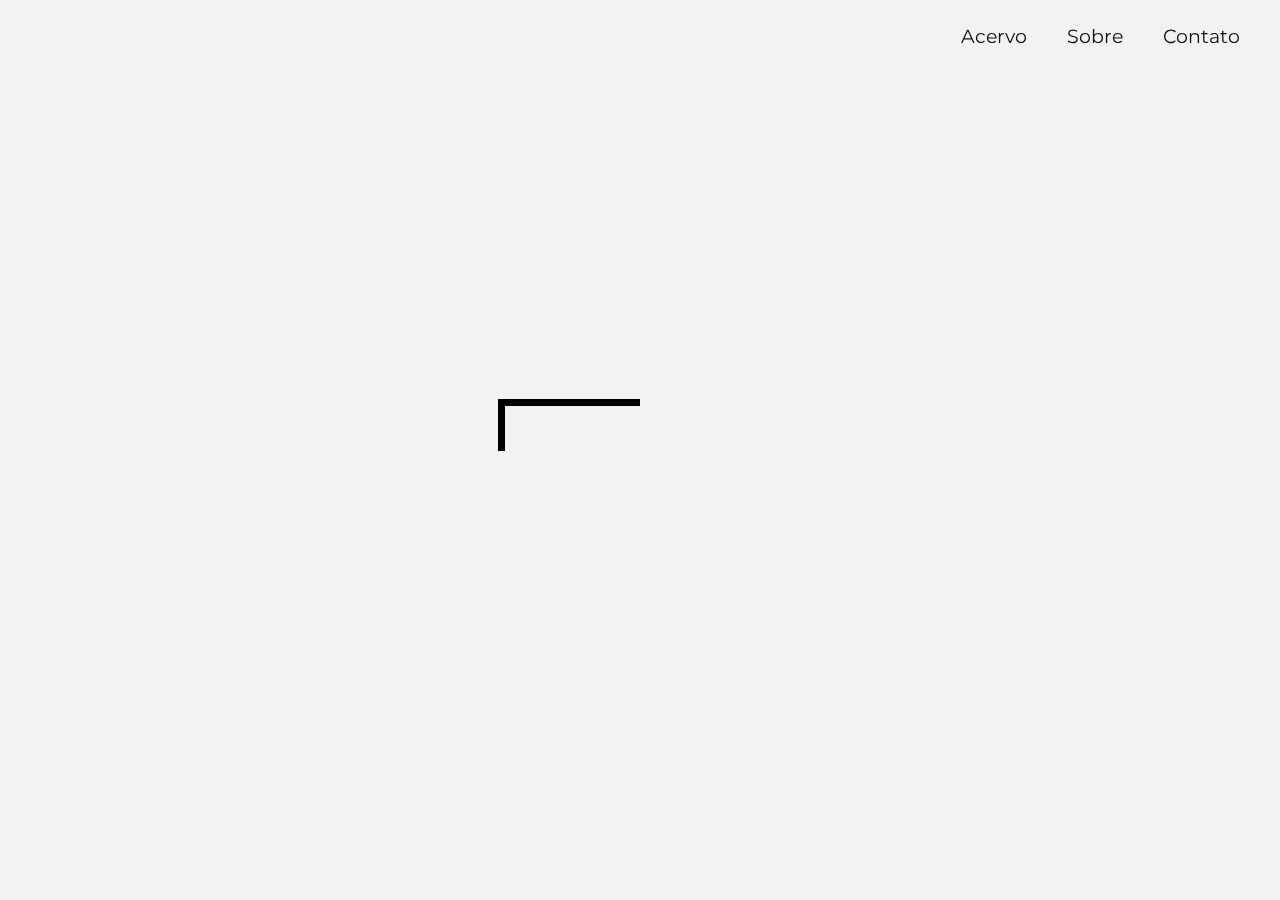
<file: index.html>
<!DOCTYPE html>
<html lang="pt-br">
<head>
    <meta charset="UTF-8">
    <meta name="viewport" content="width=device-width, initial-scale=1">
    <meta name="Description" content="Por: Marcela Lazzari Lemos. Curso de Design PUC-SP 2019">
    <title>InterArt</title>
    <link rel="stylesheet" href="complete.css">
    <link href="https://fonts.googleapis.com/css?family=Belleza&display=swap" rel="stylesheet">
    <link href="https://fonts.googleapis.com/css?family=Montserrat:400,700&display=swap" rel="stylesheet">

</head>

<body>
<div class="gif-load"></div>
<div class="pular" id="IrConteúdo"><a href="#scroll-to">Pular para conteúdo</a></div>
<!--MENU PRINCIPAL-->
    <nav>
        <a href="#"><img src="./img/menu.svg" class="hide-desktop" alt="menu" id="menu" width="20"></a>
        <a href="./index.html" > <img src="./img/logo_final.png" class="logo" alt="logo interart" height="60" ></a>
        <ul class="navbar show-desktop hide-mobile" id="nav">
            <li id="sair" class="fecha-btn hide-desktop"> <img src="./img/exit.svg" alt="fechar menu" width="15"></li>
            <li><a href="./acervo.html" class="menu acessibilidade">Acervo</a></li>
            <li><a href="./sobre.html" class="menu acessibilidade">Sobre</a></li>
            <li><a href="./sugestao.html" class="menu acessibilidade">Contato</a></li>        
        </ul>
    </nav>

    <div class="main" id="scroll-to">
        <h1>Mostre-me uma</h1>
        <h2>Obra de Arte</h2>        
        <button id="explorar" onClick="random_3()" type="button" title="Abrirá em Nova Janela">Explorar</button>
    </div>
  <footer id="fixed">
      <input type="button" class="mudar-tam" value="A+" onclick="fonte('a');" />
      <input type="button" class="mudar-tam" value="A-" onclick="fonte('b');" />
  </footer>

<!--JAVASCRIPT-->
<script src="https://plugin.handtalk.me/web/latest/handtalk.min.js"></script>
<script src="https://ajax.googleapis.com/ajax/libs/jquery/2.2.4/jquery.min.js"></script>
<script>    
    var menu = document.getElementById('menu');
    var nav = document.getElementById('nav');
    var sair = document.getElementById('sair');

    menu.addEventListener('click', function(e) {
        nav.classList.toggle('hide-mobile');
        e.preventDefault();
    });
      
    sair.addEventListener('click', function(e) {
        nav.classList.add('hide-mobile');
        e.preventDefault();
    });

    function fonte(e){
    var elemento = $(".acessibilidade");
    var fonte = elemento.css('font-size');
    if (e == 'a') {
      elemento.css("fontSize", parseInt(fonte) + 1);
    } else if('b'){
      elemento.css("fontSize", parseInt(fonte) - 1);
    }
  }

  var ht = new HT({
    token: "4401414408448ca8eb8c32bab276b332"
  });

  $(window).load(function() {
		$(".gif-load").fadeOut("slow");;
	});

  function random_3(){
    var myrandom=Math.round(Math.random()*2)
    var link1="https://umalemos.github.io/quadro-1.html"
    var link2="https://umalemos.github.io/quadro-2.html"
    var link3="https://umalemos.github.io/quadro-3.html"
    if (myrandom==0)
        window.location=link1
    else if (myrandom==1)
        window.location=link2
    else if (myrandom==2)
        window.location=link3
  }
  </script>

</body>
</html>
</file>
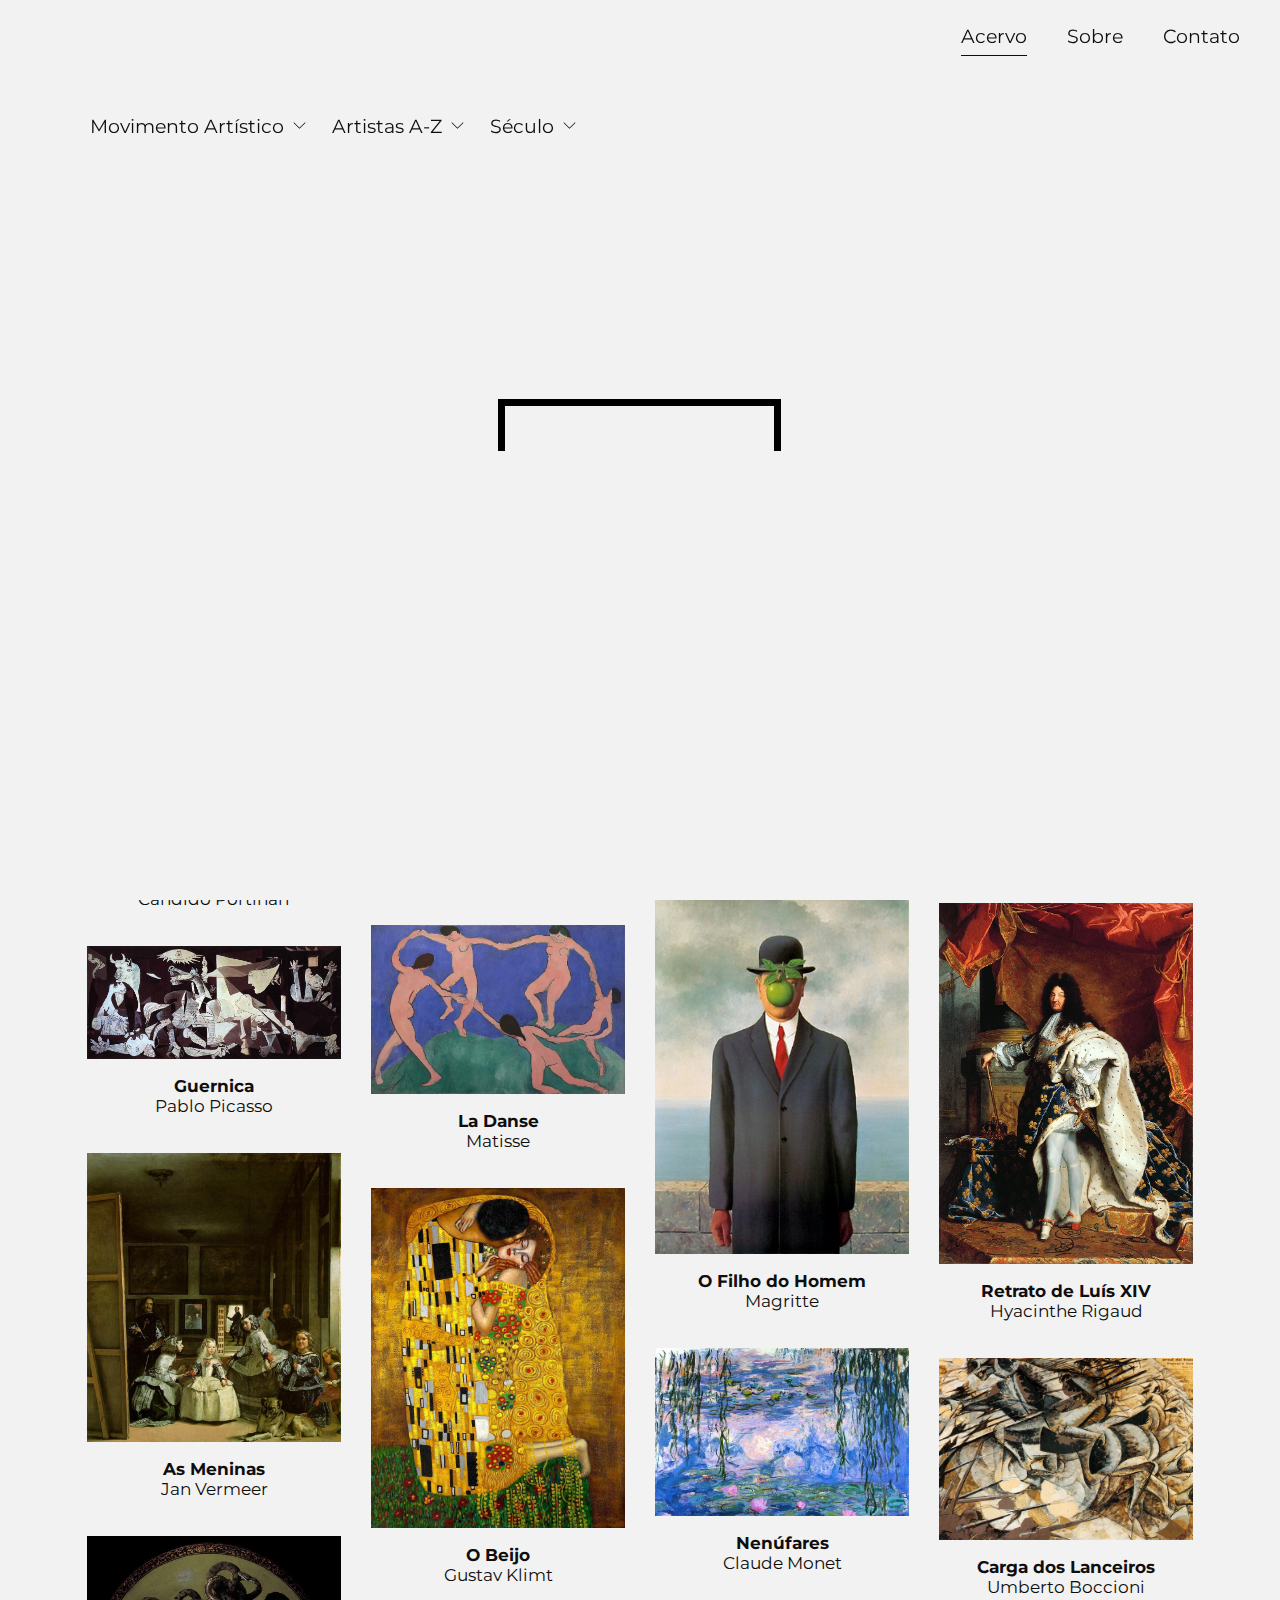
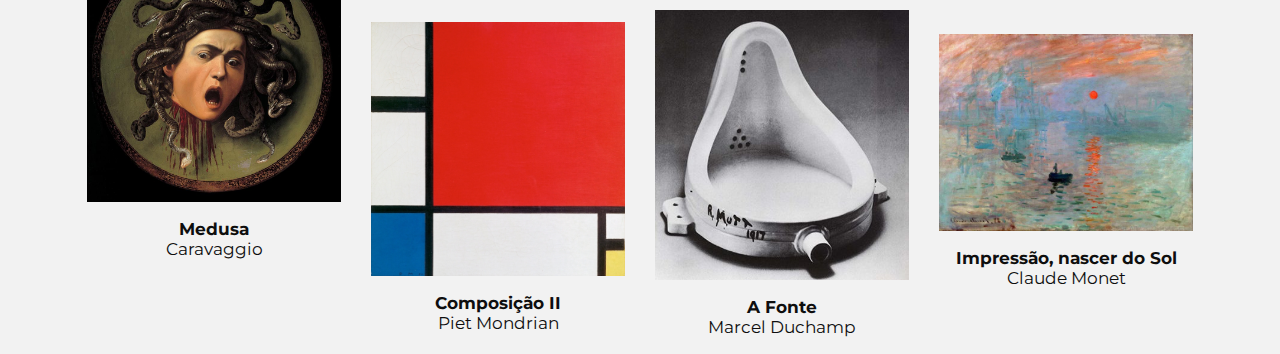
<file: acervo.html>
<!DOCTYPE html>
<html lang="pt-br">
<head>
    <meta charset="UTF-8">
    <meta name="viewport" content="width=device-width, initial-scale=1">
    <meta name="Description" content="Por: Marcela Lazzari Lemos. Curso de Design PUC-SP 2019">
    <title>InterArt</title>
    <link rel="stylesheet" href="complete.css">
    <link href="https://fonts.googleapis.com/css?family=Belleza&display=swap" rel="stylesheet">
    <link href="https://fonts.googleapis.com/css?family=Montserrat:400,700&display=swap" rel="stylesheet">
</head>

<body>
<div class="gif-load"></div>
<div class="pular" id="IrConteúdo"><a href="#scroll-to">Pular para conteúdo</a></div>
<!--MENU PRINCIPAL-->
    <nav>
        <a href="#"> <img src="./img/menu.svg" class="hide-desktop" alt="menu" id="menu" width="20"> </a>
        <a href="./index.html" > <img src="./img/logo_final.png" class="logo" alt="logo interart" height="60" ></a>
        <ul class="navbar show-desktop hide-mobile" id="nav">
            <li id="sair" class="fecha-btn hide-desktop"> <img src="./img/exit.svg" alt="fechar menu" width="15"></li>
            <li><a href="./acervo.html" class="screen acessibilidade">Acervo</a></li>
            <li><a href="./sobre.html" class="menu acessibilidade">Sobre</a></li>
            <li><a href="./sugestao.html" class="menu acessibilidade">Contato</a></li> 
        </ul>
    </nav>
<!--FILTROS--> 
    <nav class="filtro acessibilidade">
        <h1 class="acervo hide-desktop"> Acervo</h1> 
            <div class="linha-filtro"> 
                <img src="./img/filtro.svg" class="hide-desktop" alt="filtrar" id="iconfiltro">
                <label class="hide" for="campo-de-busca">Busca</label>
                <input type="text" id="campo-de-busca" aria-label="campo-de-busca" placeholder=""> 
                <ul class="show-desktop hide-mobile" id="lifiltro">
                    <li id="sair2" class="fecha-btn hide-desktop"> <img src="./img/exit.svg" alt="fechar menu" width="15"></li>
                    <li class="dropdown">
                        <a href="javascript:void(0)" class="item-filtro acessibilidade">Movimento Artístico</a>
                        <img src="./img/back.svg" alt="seta" width="15">
                            <div class="dropdown-content">
                                <div>
                                    <a href="#">Barroco</a>
                                    <a href="#">Cubismo</a>
                                    <a href="#">Dadaísmo</a>
                                    <a href="#">Expressionismo</a>
                                    <a href="#">Futurismo</a>
                                    <a href="#">Impressionismo</a>
                                    <a href="#">Modernismo</a>
                                    <a href="#">Neoclassicismo</a>
                                </div>
                                <div>
                                    <a href="#">Pop-Art</a>
                                    <a href="#">Pós-Modernismo</a>
                                    <a href="#">Renascimento</a>
                                    <a href="#">Alto Renascimento</a>
                                    <a href="#">Romantismo no Brasil</a>
                                    <a href="#">Simbolismo</a>
                                    <a href="#">Surrealismo</a>
                                    <a href="#">Tropicália</a>
                                </div>
                            </div>            
                    </li>
                    <li class="dropdown">
                        <a href="javascript:void(0)" class="item-filtro acessibilidade">Artistas A-Z</a>
                        <img src="./img/back.svg" alt="seta" width="15">
                            <div class="dropdown-content">
                                <div>   
                                <a href="#">Barroco</a>
                                <a href="#">Cubismo</a>
                                <a href="#">Dadaísmo</a>
                                <a href="#">Expressionismo</a>
                                <a href="#">Futurismo</a>
                                <a href="#">Impressionismo</a>
                                <a href="#">Modernismo</a>
                                <a href="#">Neoclassicismo</a>
                                </div>
                                <div>
                                <a href="#">Pop-Art</a>
                                <a href="#">Pós-Modernismo</a>
                                <a href="#">Renascimento</a>
                                <a href="#">Alto Renascimento</a>
                                <a href="#">Romantismo no Brasil</a>
                                <a href="#">Simbolismo</a>
                                <a href="#">Surrealismo</a>
                                <a href="#">Tropicália</a>
                                </div>
                            </div>
                    </li>
                    <li class="dropdown">
                        <a href="javascript:void(0)" class="item-filtro acessibilidade">Século</a>
                        <img src="./img/back.svg" alt="seta" width="15">
                            <div class="dropdown-content">   
                                <div>
                                <a href="#">Século IV</a>
                                <a href="#">Século VII</a>
                                <a href="#">Século VIII</a>
                                <a href="#">Século IX</a>
                                <a href="#">Século X</a>
                                <a href="#">Século XI</a>
                                <a href="#">Século XII</a>
                                <a href="#">Século XIII</a>
                                </div>
                                <div>
                                <a href="#">Século XIV</a>
                                <a href="#">Século XV</a>
                                <a href="#">Século XVI</a>
                                <a href="#">Século XVII</a>
                                <a href="#">Século XVIII</a>
                                <a href="#">Século XIX</a>
                                <a href="#">Século XX</a>
                                <a href="#">Século XXI</a>
                                </div>
                            </div>
                    </li>                     
                </ul>
            </div>
    </nav>  

<!-- ACERVO  -->
<div class="row" id="scroll-to"> 
  <div class="column">
    <img src="./acervo/img1.jpg" alt="Quadro Abaporu" style="width:100%">
        <p class="leg acessibilidade"> <em> Abaporu </em> <br>
        Tarsila do Amaral </p>
    <img src="./acervo/img2.jpg" alt="Quadro Os Retirantes" style="width:100%">
        <p class="leg acessibilidade"> <em>Os Retirantes </em> <br>
        Cândido Portinari </p>
    <img src="./acervo/img3.jpg" alt="Quadro Guernica" style="width:100%">
        <p class="leg acessibilidade"> <em> Guernica </em> <br>
        Pablo Picasso</p>    
    <img src="./acervo/img4.jpg" alt="Quadro As Meninas" style="width:100%">
        <p class="leg acessibilidade"> <em> As Meninas </em> <br>
        Jan Vermeer </p>
    <img src="./acervo/img5.jpg" alt="Quadro Medusa" style="width:100%">
        <p class="leg acessibilidade"> <em> Medusa </em> <br>
        Caravaggio </p>
  </div>
  
  <div class="column">    
    <img src="./acervo/img7.jpg" alt="Quadro Noite Estrelada" style="width:100%">
        <p class="leg acessibilidade"> <em> Noite Estrelada </em> <br>
        Vincent Van Gogh </p>
    <img src="./acervo/img8.jpg" alt="Quadro O Casal Arnolfini" style="width:100%">
        <p class="leg acessibilidade"> <em> O Casal Arnolfini </em> <br>
        Jan van Eyck </p>
    <img src="./acervo/img9.jpg" alt="Quadro La Danse" style="width:100%">
        <p class="leg acessibilidade"> <em> La Danse </em> <br>
         Matisse</p>
    <img src="./acervo/img10.jpg" alt="Quadro O Beijo" style="width:100%">
        <p class="leg acessibilidade"> <em> O Beijo </em> <br>
        Gustav Klimt </p>
    <img src="./acervo/img6.jpg" alt="Quadro Composição II" style="width:100%">
        <p class="leg acessibilidade"> <em> Composição II </em> <br>
        Piet Mondrian </p>
  </div> 
   
  <div class="column">
    <img src="./acervo/img11.jpg" alt="Quadro A persistência da Memória" style="width:100%">
        <p class="leg acessibilidade"> <em> A persistência da Memória </em> <br>
        Salvador Dalí </p>
    <img src="./acervo/img12.jpg" alt="Quadro O Grito" style="width:100%">
        <p class="leg acessibilidade"> <em> O Grito </em> <br>
        Edward Munch </p>
    <img src="./acervo/img13.jpg" alt="Quadro O filho de Homem" style="width:100%">
        <p class="leg acessibilidade"> <em> O Filho do Homem </em> <br>
        Magritte </p>
    <img src="./acervo/img14.jpg" alt="Quadro Nenúfares" style="width:100%">
        <p class="leg acessibilidade"> <em> Nenúfares </em> <br>
        Claude Monet </p>
    <img src="./acervo/img15.jpg" alt="Quadro A Fonte" style="width:100%">
        <p class="leg acessibilidade"> <em> A Fonte </em> <br>
        Marcel Duchamp </p>
  </div>

  <div class="column">
    <img src="./acervo/img16.jpg" alt="Quadro Les Demoiselles d'Avignon" style="width:100%">
        <p class="leg acessibilidade"> <em> Les Demoiselles d'Avignon</em> <br>
        Pablo Picasso </p>
    <img src="./acervo/img17.jpg" alt="Quadro Crying girl" style="width:100%">
        <p class="leg acessibilidade"> <em> Crying girl</em> <br>
        Roy Lichtenstein </p>
    <img src="./acervo/img18.jpg" alt="Quadro Retrato de Luís XIV" style="width:100%">
        <p class="leg acessibilidade"> <em> Retrato de Luís XIV </em> <br>
        Hyacinthe Rigaud </p>
    <img src="./acervo/img20.jpg" alt="Quadro Carga dos Lanceiros" style="width:100%">
        <p class="leg acessibilidade"> <em>Carga dos Lanceiros </em> <br>
        Umberto Boccioni </p>
    <img src="./acervo/img19.jpg" alt="Quadro Impressão, nascer do Sol" style="width:100%">
        <p class="leg acessibilidade"> <em> Impressão, nascer do Sol </em> <br>
        Claude Monet </p>
  </div>
  
</div>

  <footer id="fixed">
      <input type="button" class="mudar-tam" value="A+" onclick="fonte('a');" />
      <input type="button" class="mudar-tam" value="A-" onclick="fonte('b');" />
  </footer>

<!--JAVASCRIPT-->
<script src="https://plugin.handtalk.me/web/latest/handtalk.min.js"></script>
<script src="https://ajax.googleapis.com/ajax/libs/jquery/2.2.4/jquery.min.js"></script>
<script>    
    var menu = document.getElementById('menu');
    var nav = document.getElementById('nav');
    var sair = document.getElementById('sair');

    menu.addEventListener('click', function(e) {
        nav.classList.toggle('hide-mobile');
        e.preventDefault();
    });
      
    sair.addEventListener('click', function(e) {
        nav.classList.add('hide-mobile');
        e.preventDefault();
    });

    var iconfiltro = document.getElementById('iconfiltro');
    var lifiltro = document.getElementById('lifiltro');
    var sair = document.getElementById('sair');

    iconfiltro.addEventListener('click', function(e) {
        lifiltro.classList.toggle('hide-mobile');
        e.preventDefault();
    });
      
    sair2.addEventListener('click', function(e) {
        lifiltro.classList.add('hide-mobile');
        e.preventDefault();
    });

    function fonte(e){
    var elemento = $(".acessibilidade");
    var fonte = elemento.css('font-size');
    if (e == 'a') {
      elemento.css("fontSize", parseInt(fonte) + 1);
    } else if('b'){
      elemento.css("fontSize", parseInt(fonte) - 1);
    }
  }

  var ht = new HT({
    token: "4401414408448ca8eb8c32bab276b332"
  });

  $(window).load(function() {
	$(".gif-load").fadeOut("slow");;
    });
</script>
</body>
</html>
</file>
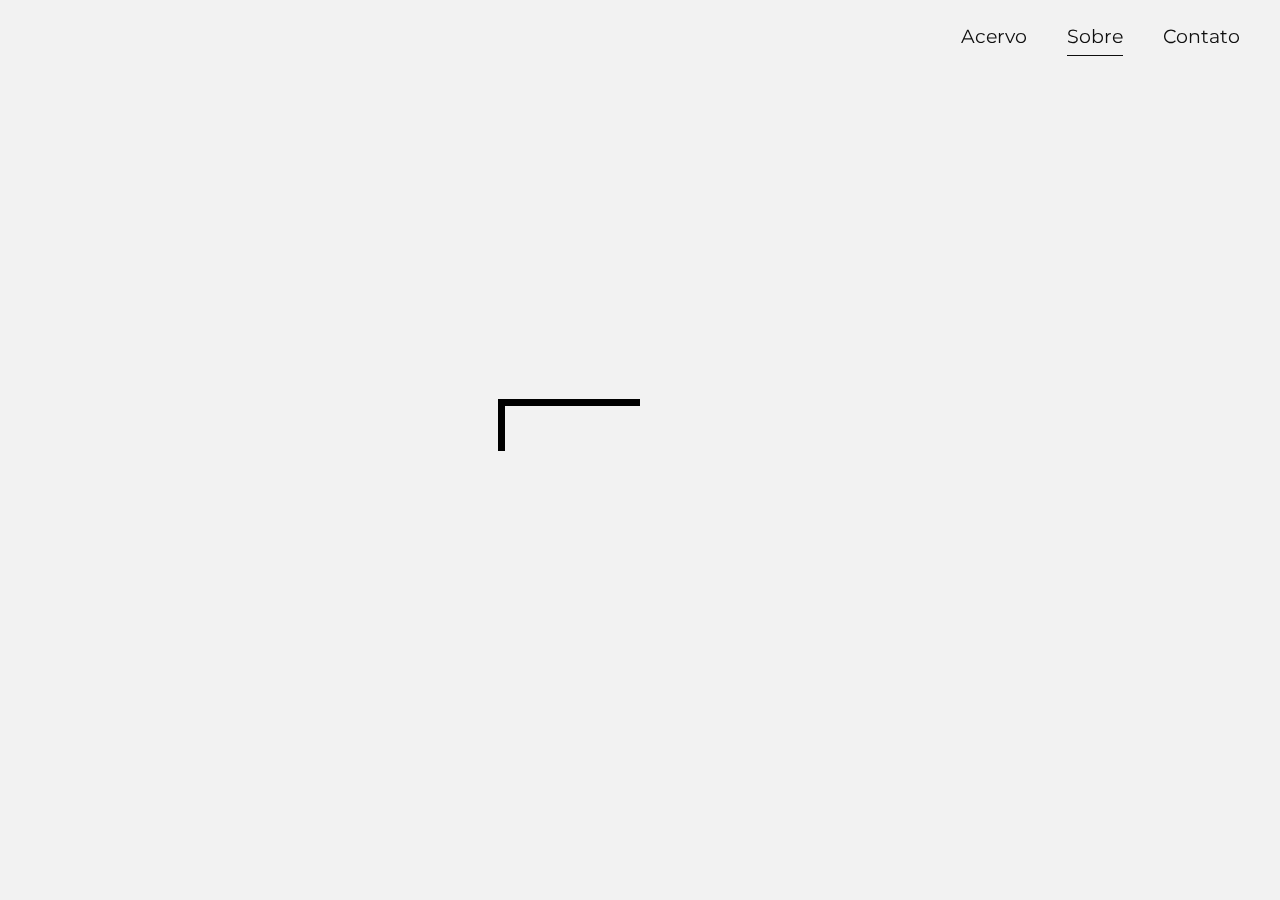
<file: sobre.html>
<!DOCTYPE html>
<html lang="pt-br">
<head>
    <meta charset="UTF-8">
    <meta name="viewport" content="width=device-width, initial-scale=1">
    <meta name="Description" content="Por: Marcela Lazzari Lemos. Curso de Design PUC-SP 2019">
    <title>InterArt</title>
    <link rel="stylesheet" href="complete.css">
    <link href="https://fonts.googleapis.com/css?family=Belleza&display=swap" rel="stylesheet">
    <link href="https://fonts.googleapis.com/css?family=Montserrat:400,700&display=swap" rel="stylesheet">
</head>

<body>
<div class="gif-load"></div>
<div class="pular" id="IrConteúdo"><a href="#scroll-to">Pular para conteúdo</a></div>
<!--MENU PRINCIPAL-->
<nav>
    <a href="#"> <img src="./img/menu.svg" class="hide-desktop" alt="menu" id="menu" width="20"> </a>
    <a href="./index.html" > <img src="./img/logo_final.png" class="logo" alt="logo interart" height="60" ></a>
    <ul class="navbar show-desktop hide-mobile" id="nav">
        <li id="sair" class="fecha-btn hide-desktop"> <img src="./img/exit.svg" alt="fechar menu" width="15"></li>
        <li><a href="./acervo.html" class="menu acessibilidade">Acervo</a></li>
        <li><a href="./sobre.html" class="screen acessibilidade">Sobre</a></li>
        <li><a href="./sugestao.html" class="menu acessibilidade">Contato</a></li>        
    </ul>
</nav>
<br>

<h1 class="acervo hide-desktop" id="scroll-to"> Sobre</h1>
<div class="info">
    <h2 class="acessibilidade">Arte para todos </h2>
    <p class="acessibilidade">O Interart surgiu para introduzir a arte na vida das pessoas de uma forma leve e interativa. Aqui você encontra informações claras e objetivas para poder iniciar sua aventura pela história da arte e conhecer um pouco mais sobre essa prática que cultivamos por toda a História.</p>
</div> 

  <footer id="fixed">
      <input type="button" class="mudar-tam" value="A+" onclick="fonte('a');" />
      <input type="button" class="mudar-tam" value="A-" onclick="fonte('b');" />
  </footer>
<!--JAVASCRIPT-->
<script src="https://plugin.handtalk.me/web/latest/handtalk.min.js"></script>
<script src="https://ajax.googleapis.com/ajax/libs/jquery/2.2.4/jquery.min.js"></script>
<script>    
        var menu = document.getElementById('menu');
        var nav = document.getElementById('nav');
        var sair = document.getElementById('sair');
    
        menu.addEventListener('click', function(e) {
            nav.classList.toggle('hide-mobile');
            e.preventeDefault();
        });
          
        sair.addEventListener('click', function(e) {
            nav.classList.add('hide-mobile');
            e.preventeDefault();
        });

      function fonte(e){
    var elemento = $(".acessibilidade");
    var fonte = elemento.css('font-size');
    if (e == 'a') {
      elemento.css("fontSize", parseInt(fonte) + 1);
    } else if('b'){
      elemento.css("fontSize", parseInt(fonte) - 1);
    }
  }

  var ht = new HT({
    token: "4401414408448ca8eb8c32bab276b332"
  });

  $(window).load(function() {
		$(".gif-load").fadeOut("slow");;
	});
</script>

</body>
</html>
</file>
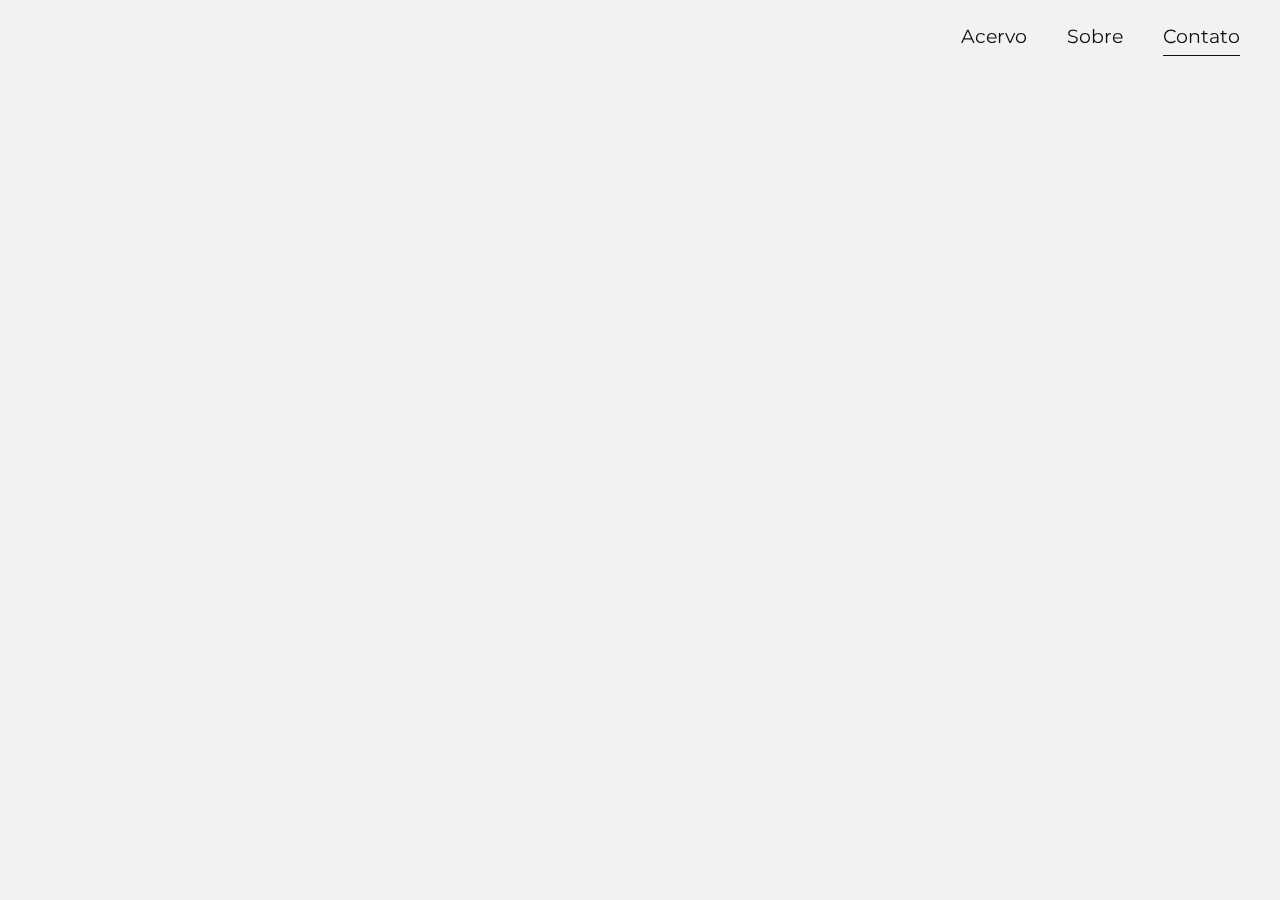
<file: sugestao.html>
<!DOCTYPE html>
<html lang="pt-br">
<head>
    <meta charset="UTF-8">
    <meta name="viewport" content="width=device-width, initial-scale=1">
    <meta name="Description" content="Por: Marcela Lazzari Lemos. Curso de Design PUC-SP 2019">
    <title>InterArt</title>
    <link rel="stylesheet" href="complete.css">
    <link href="https://fonts.googleapis.com/css?family=Belleza&display=swap" rel="stylesheet">
    <link href="https://fonts.googleapis.com/css?family=Montserrat:400,700&display=swap" rel="stylesheet">
</head>

<body>
<div class="gif-load"></div>
<div class="pular" id="IrConteúdo"><a href="#scroll-to">Pular para conteúdo</a></div>
<!--MENU PRINCIPAL-->
<nav>
    <a href="#"> <img src="./img/menu.svg" class="hide-desktop" alt="menu" id="menu" width="20"> </a>
    <a href="./index.html" > <img src="./img/logo_final.png" class="logo" alt="logo interart" height="60" ></a>
    <ul class="navbar show-desktop hide-mobile" id="nav">
        <li id="sair" class="fecha-btn hide-desktop"> <img src="./img/exit.svg" alt="fechar menu" width="15"></li>
        <li><a href="./acervo.html" class="menu acessibilidade">Acervo</a></li>
        <li><a href="./sobre.html" class="menu acessibilidade">Sobre</a></li>
        <li><a href="./sugestao.html" class="screen acessibilidade">Contato</a></li>        
    </ul>
</nav>
<br>

<h1 class="acervo hide-desktop" id="scroll-to"> Contato</h1>
<div class="info">
    <h2 class="acessibilidade">Entre em contato com a InterArt </h2>
    <p class="acessibilidade">Nos envie comentários, críticas e sugestões para que possamos sempre melhorar nossa plataforma e ampliar seu conhecimento sobre arte!</p>
</div> 


<!-- FORMULÁRIO-->
<div class="campos">
  <form>  
    <div class="type">
      <label class="desc acessibilidade" for="email">Email</label>
      <input type="text" id="email" class="digite form" aria-label="email" placeholder="me@interart.com">
    </div>

    <div class="type">
      <label class="desc acessibilidade" for="assunto">Assunto</label>
      <input id="assunto" type="text" class="digite form" aria-label="assunto" placeholder="Sobre o que quer falar?">
    </div>

    <div class="type">    
      <label class="desc acessibilidade" for="descrição">Descrição</label>
      <textarea id="descrição" class="form" aria-label="assunto" placeholder="Conta aí!"></textarea>
    </div>

    <div class="type">
      <div class="form">
      <input type="submit" value="Enviar" id="send" onClick="enviar()">
      </div>
    </div>
    </form>
</div>

<footer id="fixed">
    <input type="button" class="mudar-tam" value="A+" onclick="fonte('a');" />
    <input type="button" class="mudar-tam" value="A-" onclick="fonte('b');" />
</footer>

<!--JAVASCRIPT-->
<script src="https://plugin.handtalk.me/web/latest/handtalk.min.js"></script>
<script src="https://ajax.googleapis.com/ajax/libs/jquery/2.2.4/jquery.min.js"></script>
<script>    
        var menu = document.getElementById('menu');
        var nav = document.getElementById('nav');
        var sair = document.getElementById('sair');
    
        menu.addEventListener('click', function(e) {
            nav.classList.toggle('hide-mobile');
            e.preventeDefault();
        });
          
        sair.addEventListener('click', function(e) {
            nav.classList.add('hide-mobile');
            e.preventeDefault();
        });

  function enviar() {
    alert ("Mensagem enviada com sucesso!");
  }

  function fonte(e){
    var elemento = $(".acessibilidade");
    var fonte = elemento.css('font-size');
    if (e == 'a') {
      elemento.css("fontSize", parseInt(fonte) + 1);
    } else if('b'){
      elemento.css("fontSize", parseInt(fonte) - 1);
    }
  }

  var ht = new HT({
    token: "4401414408448ca8eb8c32bab276b332"
  });

  $(window).load(function() {
		$(".gif-load").fadeOut("slow");;
	});
</script>

</body>
</html>
</file>
<file: complete.css>
body {
    background: #F2F2F2;
    color: rgb(14, 14, 14);
    font-family: 'Montserrat', sans-serif;
    font-size: 10px;
}

body, html {
    margin: 0;
    width: 100%;
}

em {
  font-weight: bold;
  font-style: normal;
}

.no-js #loader { display: none;  }
.js #loader { display: block; position: absolute; left: 100px; top: 0; }
.gif-load {
	position: fixed;
	left: 0px;
	top: 0px;
	width: 100%;
	height: 100%;
	z-index: 9;
	background: url(./img/gif-load.gif) center no-repeat #f2f2f2;
}

/* TAB */
.pular a { 
  position: absolute; 
  top: -10000px; 
  width: 1px; 
  height: 1px; 
  overflow: hidden;
}
.pular a:focus, .pular a:active { 
  position: absolute; 
  top: 0;
  width: auto;
  height: auto;
  margin: 20px 0 0 25px;
  padding: 20px 10px 20px 10px;
  overflow: visible; 
  text-decoration: none; 
  background: rgb(14, 14, 14);
  color: antiquewhite;
  font-size: 13px;
}

/*MENU PRINCIPAL*/

#menu {
float: right;
width: 25px;
margin-right: 25px;
padding-top: 22px;
}

.pes {
float: right;
text-align: right;
margin: 25px 30px;    
}

.logo {
  text-align: left;
  margin-left: 20px;
  margin-top: 10px;
}

nav {
right: 0;
justify-content: space-between;
}

nav ul {
position: fixed;
background-color: #f9f9f9;
width: 60%;
height: 100%;
top: 0;
right: 0;
padding-top: 30px;
padding-right: 25px;
padding-left: 0;
z-index: 10;
}

nav ul li a {
text-decoration: none;
color: rgb(14, 14, 14);
display: block;
width: fit-content;
margin: 25px 0 10px auto;
font-size: 17px;
text-align: right;
padding-bottom: 5px;
}

.menu:hover {
  border-bottom: 1px solid rgb(14, 14, 14);
}  

.screen {
  border-bottom: 1px solid rgb(14, 14, 14);
}

.fecha-btn{
  margin-top: -10px;
  text-align: right;
  cursor: pointer;
}

.hide-mobile {
  display: none;
}

.navbar {
list-style-type: none;
margin-top: 0;
}


#fixed {  
  display: none;
}

.mudar-tam {
  border: none;
  background: rgb(189, 189, 189);
  color: rgb(14, 14, 14);
  border-radius: 3px;
  width: 30px;
  height: 30px;
  text-decoration: none;
  font-weight: bold;
  cursor: pointer;
  margin: 0 0 0 10px;
}

/*HOME*/
.mid{
    display: flex;
}

.board{
    width: 100%;
    max-width: 1200px;
    height: 40%;
    position: absolute;
}

.ill {
    float: right;
    margin-right: 60px;
}

.main {
    text-align: center;
    margin-top: 100px;
}

.main h1 {
    font-family: 'Montserrat';
    font-weight: normal;
    font-size: 55px;
    width: 100%;
    margin: 0;
    word-spacing: -5px;
}

.main h2 {
    font-family: 'Belleza', sans-serif;;
    font-size: 70px;
    font-weight: lighter;
    margin: 0;
    margin-bottom: 40px;
} 

.main p {
  visibility: hidden;
}

#explorar {
  font-family: 'Montserrat';
  background: rgb(20, 20, 20);
  color: white;
  border-radius: 2pt;
  font-size: 18px;
  padding: 12px 30px 12px 30px;
  border: none;
}

#explorar:hover {
  transform: scale(1.1);
	transition: transform .3s;
}

.main a {
    color: white;
    text-decoration: none;
}

/* info das paginas */ 

.info {
  margin: 0 30px 0 30px;
}

h2 {
  font-family: 'Belleza', sans-serif;
  font-size: 32px;
}

.info p {
  font-size: 17px;
  max-width: 620px;
}

/* ACERVO */
.row {
    margin-top: 30px;
    display: flex;
    flex-wrap: wrap;
    padding: 0 5px;
    justify-content: center;
}

.column {
    flex: 100%;
    max-width: 100%;
    padding: 0 15px;
}
  
.column img {
    margin-top: 20px;
    vertical-align: middle;
    cursor: pointer;
}

.leg {
    font-size: 17px;
    text-align: center;
    cursor: pointer;
}

/*filtros*/
.filtrar {
  display: flex;
  width: 100%;
  flex-wrap: nowrap;
}

h1 {
  width: fit-content;
}

.acervo {
  font-size: 25px;
  display: flex;
  width: 100px;  
  margin-left: 25px;
}

#iconfiltro {    
  margin: 25px 0 0 0;
  cursor: pointer;
  width: 25px;
}

#lifiltro {
  right: 0;
  list-style-type: none;
  height: 100%;
  top: 80px;
}

.filtro {
  display: inline-flex;
  text-align: right;
  width: 100%;
}

#linha-filtro {
  margin-right: 10px;
  display: inline-flex; 
  width: 30%;
}

.item-filtro {
  display: inline;
  margin-right: 5px;
  margin-left: 0;
}

#campo-de-busca {  
  margin: 0 25px 0 10px;
  width: 60px;  
  box-sizing: border-box;
  border: none;
  background-color: transparent;
  background-image: url('./img/search.svg');
  background-size: 22px;
  background-position: right;
  background-repeat: no-repeat;
  padding: 25px 40px 12px 15px;
}

#campo-de-busca:focus {
  width: 150px;  
  background-color: rgb(255, 255, 255);  
  border-radius: 4px;
}

.hide {
  visibility: hidden;
  width: 0;
}

.dropdown {
  margin-top: 15px;
  margin-right: 25px;
}

.dropdown-content {  
  display: none;
  position: absolute;
  background-color: #e7e7e7;
  z-index: 1;
  width: 100%;
}

.dropdown-content a {
  color: rgb(14, 14, 14);
  text-decoration: none;
  display: block;
  text-align: right;
  width: 93%;  
  margin-bottom: 15px;
}

.dropdown:hover .dropdown-content {
    display: block; 
}

.dropdown-content a:hover {
    font-weight: bold;
}


/* CONTATO */

.digite, select, textarea{
  width: 98%;
  padding: 12px 0 12px 12px;
  border: 1px solid rgb(223, 223, 223);
  border-radius: 4px;
  resize: vertical;
}

label {
  font-size: 17px;
  padding: 12px 0 10px 0;
  display: inline-block;
}

input[type=submit] {
  background-color: rgb(14, 14, 14);
  color: white;
  margin-top: 20px;
  padding: 12px 20px;
  border: none;
  border-radius: 2px;
  cursor: pointer;
  width: 120px;
  float: right;
  font-size: 15px;
  font-family: 'Montserrat';
}

input[type=submit]:hover, input[type=submit]:active {
  transform: scale(1.1);
	transition: transform .3s;
}

.campos {
  margin: 20px;
}

.desc, .form{
  width: 100%;
  margin-top: 0;
} 

.type:after {
  content: "";
  display: table;
  clear: both;
}

::placeholder{
  font-family: 'Montserrat', sans-serif;
}

@media only screen and (min-width:768px) {
/*MENU*/
  .show-desktop {display:block;margin: 0 30px 20px auto;}
  .hide-desktop {display:none; margin: 0;}
  nav ul {width: auto; background: none; height: auto;display: flex; padding-top: 10px; padding-right: inherit; position: absolute;}
  nav ul li {float: left;}
  nav ul li a { background-color: inherit; font-size: 19px; margin: 15px 10px 0 30px; padding: 0 0 7px 0; width: inherit;}
  .info {margin: 0 60px 0 60px;} 
  .campos {width: 60%; margin-left: 20%; margin-top: 50px;}
/* CONTATO */
  .type {display: flex; place-content: flex-end; margin-bottom: 20px; }
  .desc {text-align: center; width: fit-content; margin: 6px 5% 0 0;}
  .form {width: 75%;}
/*ACERVO*/
  #lifiltro {width: 60%;margin: 10px auto 0 7%; left: 0; right: inherit; height: 60px;}
  .filtro {margin: inherit; display: block;}
  .linha-filtro {margin-top: 27px; width: 95%;}
  .dropdown:hover .dropdown-content {width: fit-content; display: flex;}
  .dropdown-content a {font-size: 15px ;text-align: left; padding-right: 20px; margin-left: 20px; width: fit-content;}
  .row {margin-top: 10px;}
  .column {flex: 20%;max-width: 20%; margin-top: 10px;}
  #fixed {display: block; position: fixed; bottom: 0; right: 0; margin: 0 10px 10px 0;}
  /*HOME*/
  .main h1 {font-size: 68px;}
  .main h2 {font-size: 95px;}
  #explorar {width: 150px; padding: 15px 0 15px 0;}
}

@media only screen and (min-width:768px) and (max-width: 900px) {
  #lifiltro {width: 70%;margin-left: 4%;}
  .column {flex: 45%;max-width: 45%; margin-top:0;}
}
</file>
